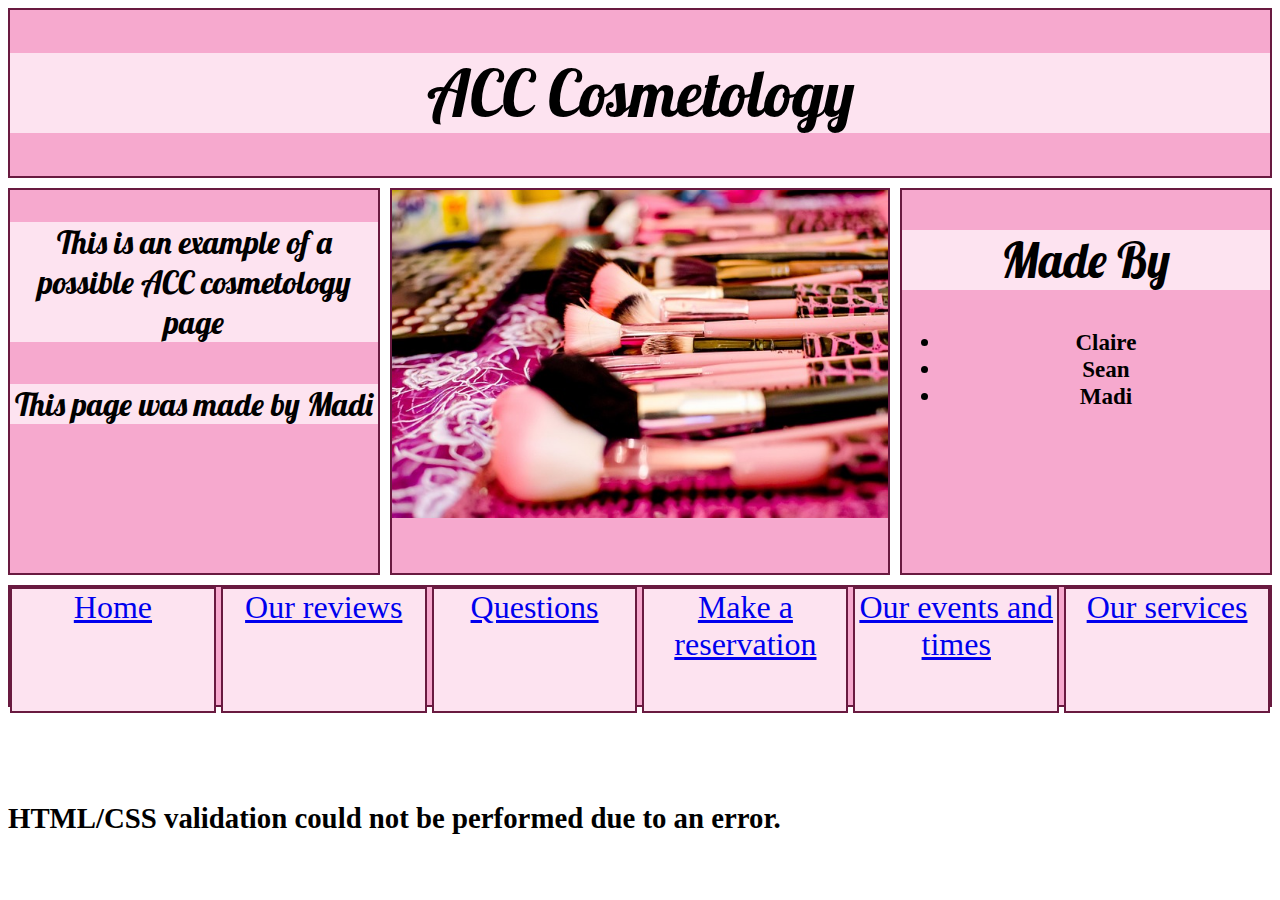
<file: index.html>
<!DOCTYPE html>
<html lang="en">
	<head>
<title>cosmetology home</title>
<script src="js/init.js"></script>
<link rel="stylesheet" type="text/css" href="styles.css">
<style>
.grid{
        display:grid;
        grid-template-rows:repeat(10,1fr);
        grid-template-columns:repeat(10,1fr);
        height:85vh;
        text-align:center;
        gap:10px;
}
.sider{
        grid-column-start:1;
        grid-column-end:4;
        grid-row-start:2;
        grid-row-end:8;
        background-color:#f6a9ce;
        border:2px solid #691a40;
}
.main{
	grid-column-start:4;
	grid-column-end:8;
	grid-row-start:2;
	grid-row-end:8;
	background-color:#f6a9ce;
        border:2px solid #691a40;
}
.sidel{
	grid-column-start:8;
	grid-column-end:11;
	grid-row-start:2;
	grid-row-end:8;
	background-color:#f6a9ce;
	border:2px solid #691a40;
}
.header{
        grid-column-start:1;
        grid-column-end:11;
        grid-row-start:1;
        grid-row-end:2;
        background-color:#f6a9ce;
        border:2px solid #691a40;
}
.footer{
	grid-column-start:1;
	grid-column-end:11;
	grid-row-start:8;
	grid-row-end:10;
	background-color:#f6a9ce;
        border:2px solid #691a40;
}
.grid2{
        display:grid;
        grid-template-rows:repeat(1,1fr);
        grid-template-columns:repeat(12,1fr);
        height:14vh;
        text-align:center;
        gap:5px;
}

.block1{
	grid-column-start:1;
	grid-column-end:3;
	grid-row-start:1;
	grid-row-end:1;
	background-color:#fde3f0;
        border:2px solid #691a40;
}
.block2{
	grid-column-start:3;
        grid-column-end:5;
        grid-row-start:1;
        grid-row-end:1;
        background-color:#fde3f0;
        border:2px solid #691a40;
}
.block3{
	grid-column-start:5;
        grid-column-end:7;
        grid-row-start:1;
        grid-row-end:1;
        background-color:#fde3f0;
        border:2px solid #691a40;
}
.block4{
	grid-column-start:7;
        grid-column-end:9;
        grid-row-start:1;
        grid-row-end:1;
        background-color:#fde3f0;
        border:2px solid #691a40;
}
.block5{
	grid-column-start:9;
        grid-column-end:11;
        grid-row-start:1;
        grid-row-end:1;
        background-color:#fde3f0;
        border:2px solid #691a40;
}
.block6{
	grid-column-start:11;
        grid-column-end:13;
        grid-row-start:1;
        grid-row-end:1;
        background-color:#fde3f0;
        border:2px solid #691a40;
}
</style>
</head>
<body>
<div class="grid">
<div class="header"><h1>ACC Cosmetology</h1></div>
<div class="sidel">
<h2>Made By</h2>
<ul>
<li>Claire</li>
<li>Sean</li>
<li>Madi</li>
</ul> 
</div>
<div class="main"><img src="images/brushes.jpg" alt="makeup brushes" style="width:100%; max-height:100%"></div>
<div class="sider">
	<h3>This is an example of a possible ACC cosmetology page</h3>
	<h4>This page was made by Madi</h4>

</div>

<div class="footer">
<div class="grid2">
<div class="block1"><a href="index.html">Home</a></div>
<div class="block2"><a href="reviews.html">Our reviews</a></div>
<div class="block3"><a href="time.html">Questions</a></div>
<div class="block4"><a href="Reservations.html">Make a reservation</a></div>
<div class="block5"><a href="times.html">Our events and times</a></div>
<div class="block6"><a href="Services.html">Our services</a></div>
</div>
</div>

</div>
</body>
</html>
</file>
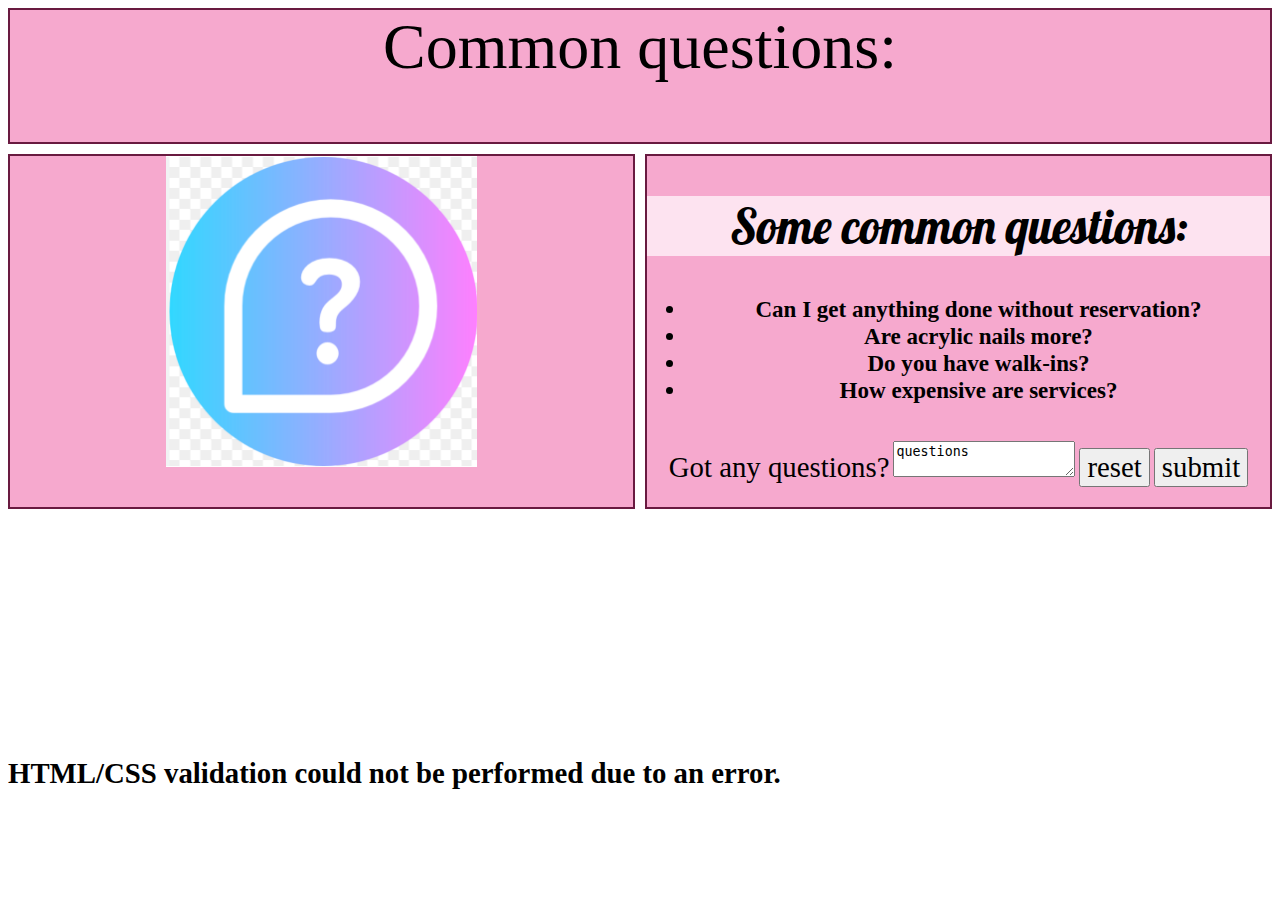
<file: questionsform.html>
<!DOCTYPE html>
<html lang="en">
        <head>
<title>Cosmetology reviws</title>
<script src="js/init.js"></script>
<link rel="stylesheet" type="text/css" href="styles.css">
<style>
.grid{
        display:grid;
        grid-template-rows:repeat(10,1fr);
        grid-template-columns:repeat(10,1fr);
        height:80vh;
        text-align:center;
        font-size:1em;
        gap:10px;
}
.sidel{
        grid-column-start:1;
        grid-column-end:6;
        grid-row-start:3;
        grid-row-end:8;
        background-color:#f6a9ce;
        border:2px solid #691a40;
}
.sider{
        grid-column-start:6;
        grid-column-end:11;
        grid-row-start:3;
        grid-row-end:8;
        background-color:#f6a9ce;
        border:2px solid #691a40;
}
.header{
        grid-column-start:1;
        grid-column-end:11;
        grid-row-start:1;
        grid-row-end:3;
        background-color:#f6a9ce;
        border:2px solid #691a40;
        font-size:4em;
}
.footer{
 grid-column-start:1;
        grid-column-end:11;
 grid-row-start:8;
        grid-row-end:10;
        background-color:#f6a9ce;
        border:2px solid #691a40;
}
.image{
        object-fit:cover;
}

</style>
</head>
<body>
<div class="grid">
<div class="header">Common questions:</div>
<div class="sidel">

        <div class="image"><img src="images/Help icon.png" alt="Questions" style="width:50%; max-height:50%"></div>
</div>
<div class="sider">

<h2>Some common questions:</h2>
<ul>
        <li>Can I get anything done without reservation?</li>
        <li>Are acrylic nails more?</li>
        <li>Do you have walk-ins?</li>
        <li>How expensive are services?</li>
</ul>
<br>
<form action="https://httpbin.org/post" method="POST">
        <label for="feedback">Got any questions?</label>
        <textarea id="feedback" name="questions" rows="2" cols="20" placeholder="questions?">questions</textarea>
        <input type="reset" value="reset">
        <input type="submit" value="submit">
</form>


</div>
</file>
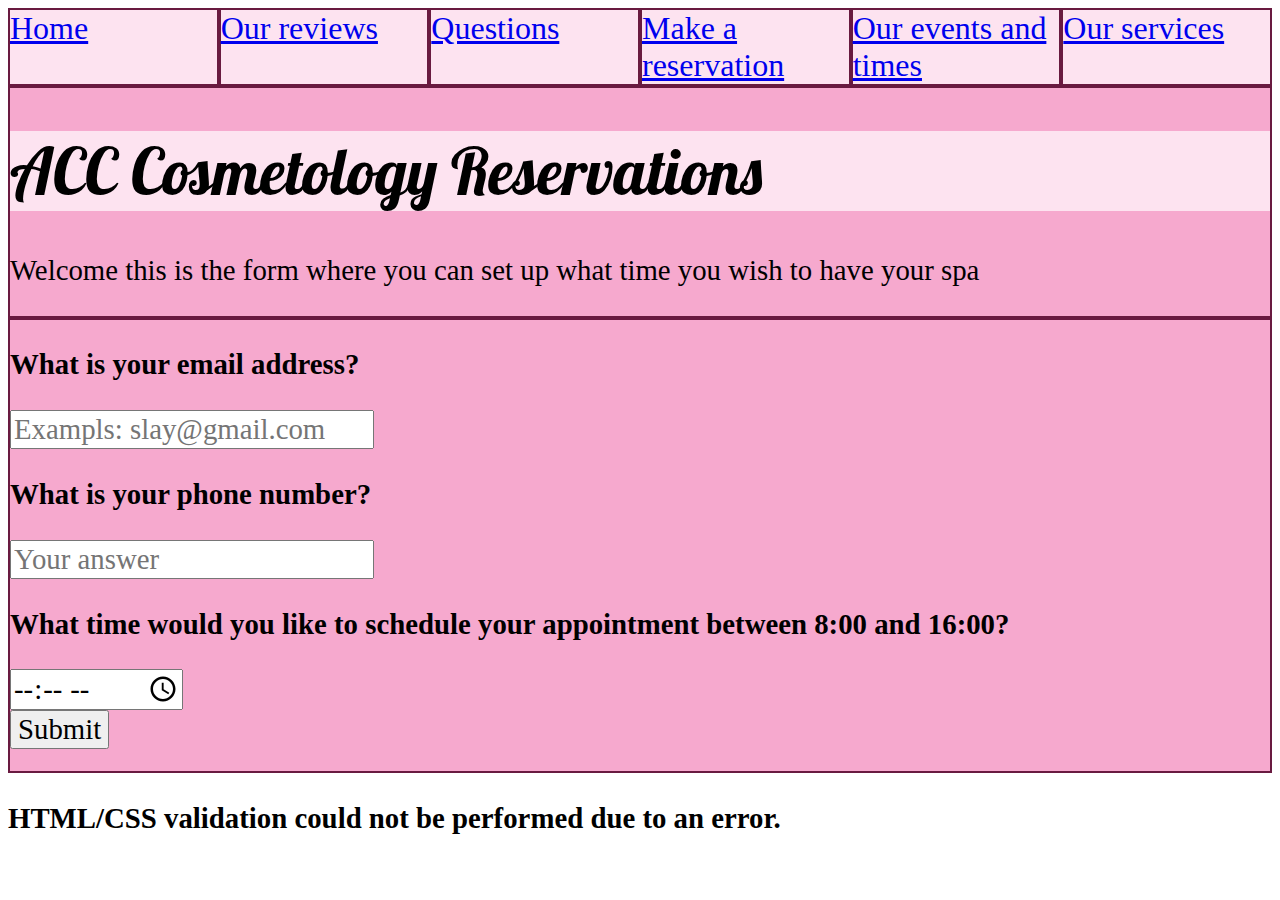
<file: Reservations.html>
<!DOCTYPE html>
<html lang="en">
    <head>
        <title>ACC Cosmetology Reservations</title>
	<link rel="stylesheet" type="text/css" href="styles.css">
    	<script src="js/init.js"></script>
        <style>
	.grid{
    	    display:grid;
    	    grid-template-rows: repeat(8, 1fr);
    	    grid-template-columns: repeat(6, 1fr);
    	    height: 85vh;
	}
	.block1{
	    grid-area: 1/1/2/2;
	    background-color:#fde3f0;
       	    border:2px solid #691a40;
	}
	.block2{
	    grid-area: 1/2/2/3;
	    background-color:#fde3f0;
            border:2px solid #691a40;
        }
	.block3{
	    grid-area: 1/3/2/4;
	    background-color:#fde3f0;
            border:2px solid #691a40;
        }
	.block4{
	    grid-area: 1/4/2/5;
	    background-color:#fde3f0;
            border:2px solid #691a40;
        }
	.block5{
	    grid-area: 1/5/2/6;
	    background-color:#fde3f0;
            border:2px solid #691a40;
        }
	.block6{
	    grid-area: 1/6/2/7;
	    background-color:#fde3f0;
            border:2px solid #691a40;
        }
	.header{
	    grid-area: 2/1/3/7;
	    background-color:#f6a9ce;
            border:2px solid #691a40;
	    gap:5px;
	}
	.body{
	    grid-area: 3/1/9/7;
	    background-color:#f6a9ce;
            border:2px solid #691a40;
	    gap:5px;
	}
	</style>
    </head>
    <body>
	<div class="grid">
	    <div class="block1"><a href="index.html">Home</a></div>
            <div class="block2"><a href="reviews.html">Our reviews</a></div>
            <div class="block3"><a href="time.html">Questions</a></div>
	    <div class="block4"><a href="Reservations.html">Make a reservation</a></div>
	    <div class="block5"><a href="times.html">Our events and times</a></div>
	    <div class="block6"><a href="Services.html">Our services</a></div>
	    <div class="header">
		<h1>ACC Cosmetology Reservations</h1>
		<p>Welcome this is the form where you can set up what time you wish to have your spa</p>
	    </div>
	    <div class="body">
		<form action="https://httpbin.org/post" method="POST">
			<p><strong>What is your email address?</strong></p>
			<input type="email" id="email" name="email" placeholder="Exampls: slay@gmail.com" required>
			<br>
			<p><strong>What is your phone number?</strong></P>
			<input type="text" id="phone" name="phone" pattern="[0-9]{3}-[0-9]{3}-[0-9]{4}" placeholder="Your answer" required>
			<br>
			<p><strong>What time would you like to schedule your appointment between 8:00 and 16:00?</strong></p>
			<input type="time" id="time" name="time" min="08:00" max="16:00" required>	
			<br>
			<input type="submit" name="submit">
	     	</form>
	    </div>
        </div>
    </body>
</html>
</file>
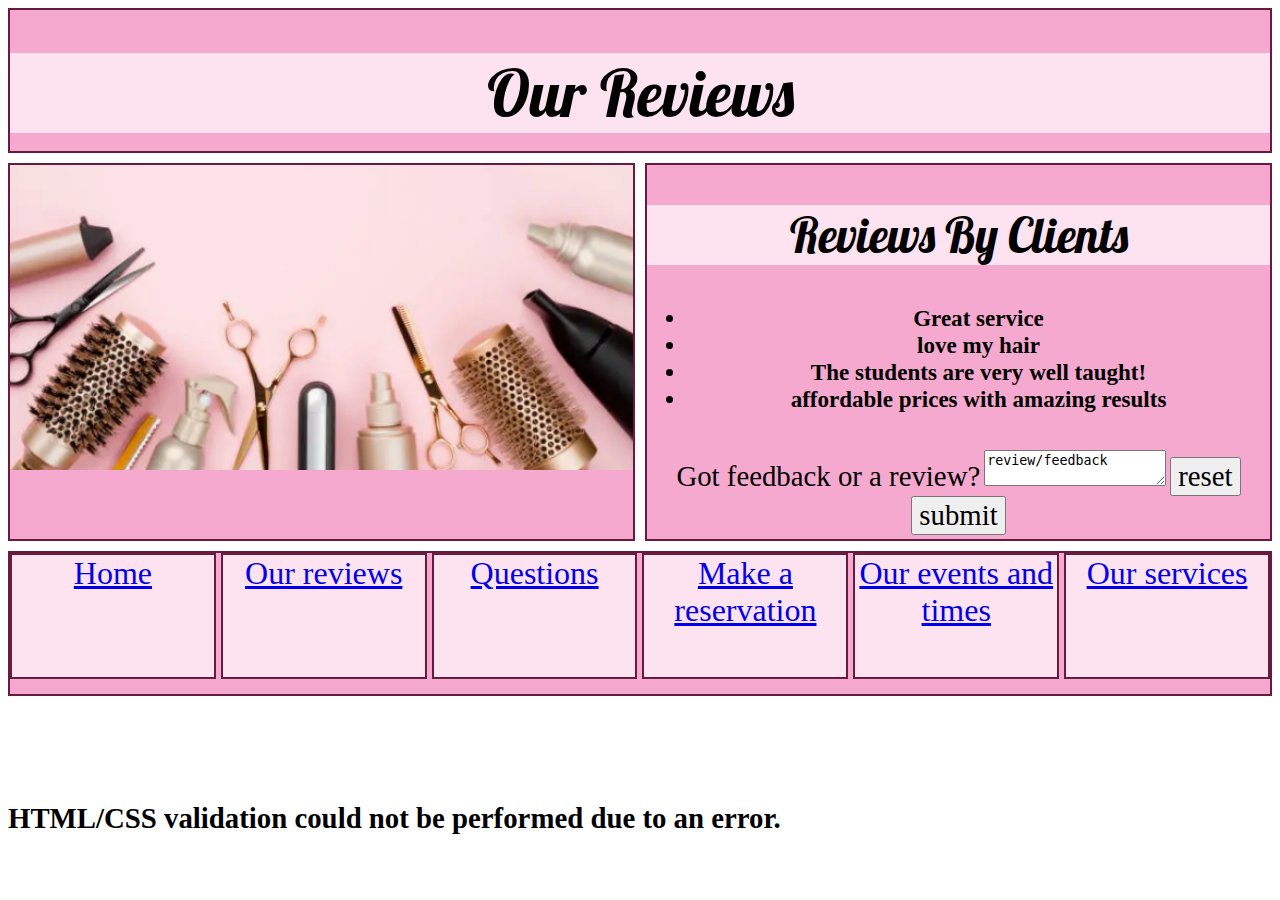
<file: reviews.html>
<!DOCTYPE html>
<html lang="en">
	<head>
<title>cosmetology review</title>
<script src="js/init.js"></script>
<link rel="stylesheet" type="text/css" href="styles.css">
<style>
.grid{
        display:grid;
        grid-template-rows:repeat(10,1fr);
        grid-template-columns:repeat(10,1fr);
        height:85vh;
        text-align:center;
        gap:10px;
}
.sidel{
        grid-column-start:1;
        grid-column-end:6;
        grid-row-start:3;
        grid-row-end:8;
        background-color:#f6a9ce;
        border:2px solid #691a40;
}
.sider{
	grid-column-start:6;
	grid-column-end:11;
	grid-row-start:3;
	grid-row-end:8;
	background-color:#f6a9ce;
	border:2px solid #691a40;
}
.header{
        grid-column-start:1;
        grid-column-end:11;
        grid-row-start:1;
        grid-row-end:3;
        background-color:#f6a9ce;
        border:2px solid #691a40;
}
.footer{
	grid-column-start:1;
	grid-column-end:11;
	grid-row-start:8;
	grid-row-end:10;
	background-color:#f6a9ce;
        border:2px solid #691a40;
}
.image{
	object-fit:cover;
}
.grid2{
        display:grid;
        grid-template-rows:repeat(1,1fr);
        grid-template-columns:repeat(12,1fr);
        height:14vh;
        text-align:center;
        gap:5px;
}

.block1{
	grid-column-start:1;
	grid-column-end:3;
	grid-row-start:1;
	grid-row-end:1;
	background-color:#fde3f0;
        border:2px solid #691a40;
}
.block2{
	grid-column-start:3;
        grid-column-end:5;
        grid-row-start:1;
        grid-row-end:1;
        background-color:#fde3f0;
        border:2px solid #691a40;
}
.block3{
	grid-column-start:5;
        grid-column-end:7;
        grid-row-start:1;
        grid-row-end:1;
        background-color:#fde3f0;
        border:2px solid #691a40;
}
.block4{
	grid-column-start:7;
        grid-column-end:9;
        grid-row-start:1;
        grid-row-end:1;
        background-color:#fde3f0;
        border:2px solid #691a40;
}
.block5{
	grid-column-start:9;
        grid-column-end:11;
        grid-row-start:1;
        grid-row-end:1;
        background-color:#fde3f0;
        border:2px solid #691a40;
}
.block6{
	grid-column-start:11;
        grid-column-end:13;
        grid-row-start:1;
        grid-row-end:1;
        background-color:#fde3f0;
        border:2px solid #691a40;
}

</style>
</head>
<body>
<div class="grid">
	<div class="header"><h1>Our Reviews</h1></div>
<div class="sidel">

	<div class="image"><img src="images/hair.png" alt="hair cutting tools" style="width:100%; max-height:100%"></div>
</div>
<div class="sider">
	<h2>Reviews By Clients</h2>
<ul>
	<li>Great service</li>
	<li>love my hair</li>
	<li>The students are very well taught!</li>
	<li>affordable prices with amazing results</li>
</ul>
<br>
<form action="https://httpbin.org/post" method="POST">
	<label for="feedback">Got feedback or a review?</label>
	<textarea id="feedback" name="feedback" rows="2" cols="20" placeholder="review/feedback">review/feedback</textarea>
	<input type="reset" value="reset">
	<input type="submit" value="submit">
</form>


</div>
<div class="footer">
<div class="grid2">
<div class="block1"><a href="index.html">Home</a></div>
<div class="block2"><a href="reviews.html">Our reviews</a></div>
<div class="block3"><a href="time.html">Questions</a></div>
<div class="block4"><a href="Reservations.html">Make a reservation</a></div>
<div class="block5"><a href="times.html">Our events and times</a></div>
<div class="block6"><a href="Services.html">Our services</a></div>
</div>
</div>



</div>
</body>
</html>
</file>
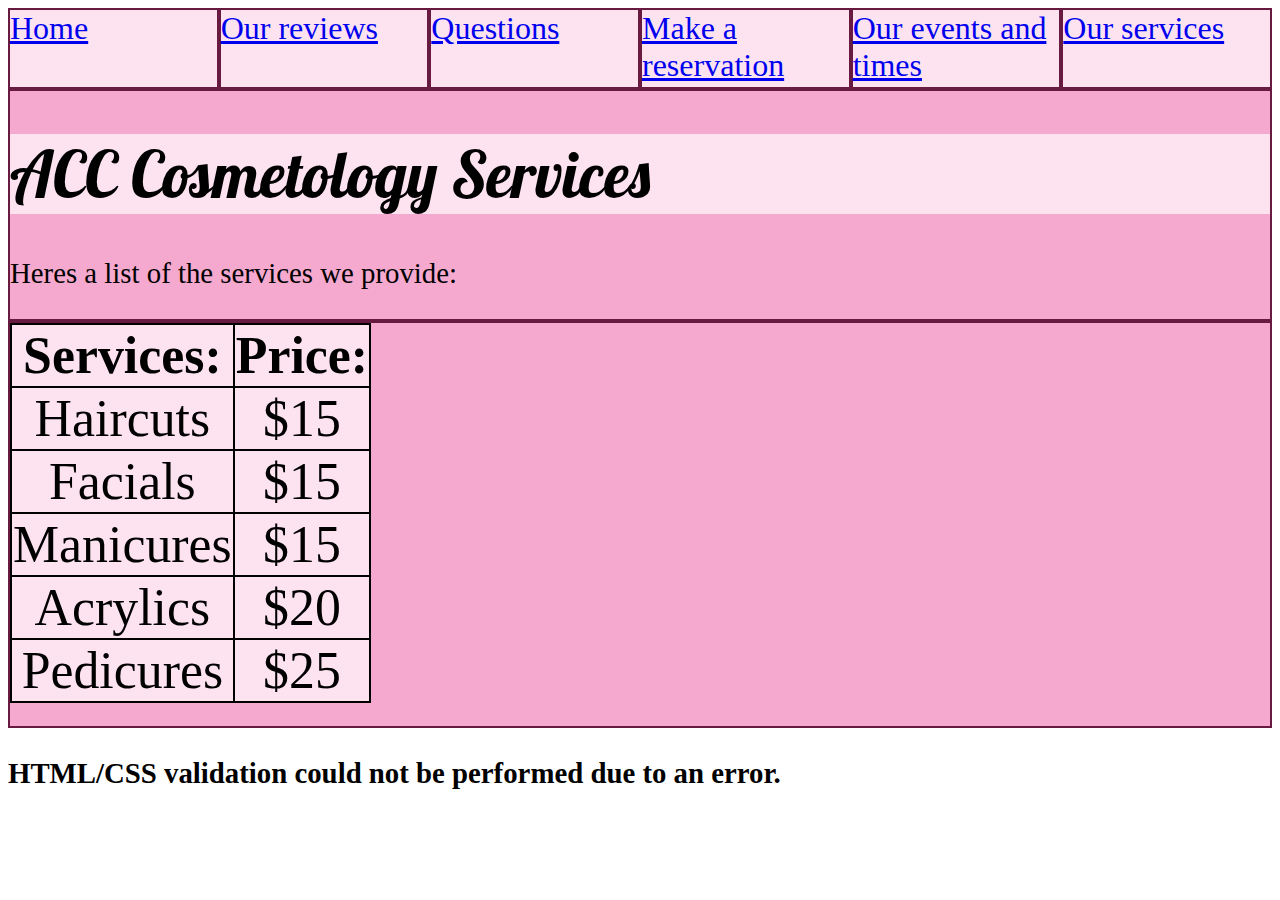
<file: Services.html>
<!DOCTYPE html>
<html lang="en">
    <head>
        <title>ACC Cosmetology Services</title>
	<link rel="stylesheet" type="text/css" href="styles.css">
    	<script src="js/init.js"></script>
	<style>
	.grid{
    	    display:grid;
    	    grid-template-rows: repeat(7, 1fr);
    	    grid-template-columns: repeat(6, 1fr);
    	    height:80vh;
	}
	.block1{
	    grid-area: 1/1/2/2;
	    background-color:#fde3f0;
       	    border:2px solid #691a40;
	}
	.block2{
	    grid-area: 1/2/2/3;
	    background-color:#fde3f0;
            border:2px solid #691a40;
        }
	.block3{
	    grid-area: 1/3/2/4;
	    background-color:#fde3f0;
            border:2px solid #691a40;
        }
	.block4{
	    grid-area: 1/4/2/5;
	    background-color:#fde3f0;
            border:2px solid #691a40;
        }
	.block5{
	    grid-area: 1/5/2/6;
	    background-color:#fde3f0;
            border:2px solid #691a40;
        }
	.block6{
	    grid-area: 1/6/2/7;
	    background-color:#fde3f0;
            border:2px solid #691a40;
        }
	.header{
	    grid-area: 2/1/3/7;
	    background-color:#f6a9ce;
            border:2px solid #691a40;
	    gap:5px;
	}
	.body{
	    grid-area: 3/1/8/7;
	    background-color:#f6a9ce;
            border:2px solid #691a40;
	    gap:5px;
	}
	</style>
    </head>
    <body>
    <div class="grid">
	<div class="block1"><a href="index.html">Home</a></div>
        <div class="block2"><a href="reviews.html">Our reviews</a></div>
        <div class="block3"><a href="time.html">Questions</a></div>
	<div class="block4"><a href="Reservations.html">Make a reservation</a></div>
	<div class="block5"><a href="times.html">Our events and times</a></div>
	<div class="block6"><a href="Services.html">Our services</a></div>
	<div class="header">
	<h1>ACC Cosmetology Services</h1>
	<p>Heres a list of the services we provide: </p>
	</div>
	<div class="body">
	<table>
  	    <tr>
    		<th>Services:</th>
    		<th>Price:</th>
	    </tr>
  	    <tr>
    		<td>Haircuts</td>
    		<td>$15</td>
  	    </tr>
	    <tr>
                <td>Facials</td>
                <td>$15</td>
            </tr>
	    <tr>
                <td>Manicures</td>
                <td>$15</td>
            </tr>
	    <tr>
                <td>Acrylics</td>
                <td>$20</td>
            </tr>
	    <tr>
                <td>Pedicures</td>
                <td>$25</td>
            </tr>
	</table>
	</div>
    </body>
</html>
</file>
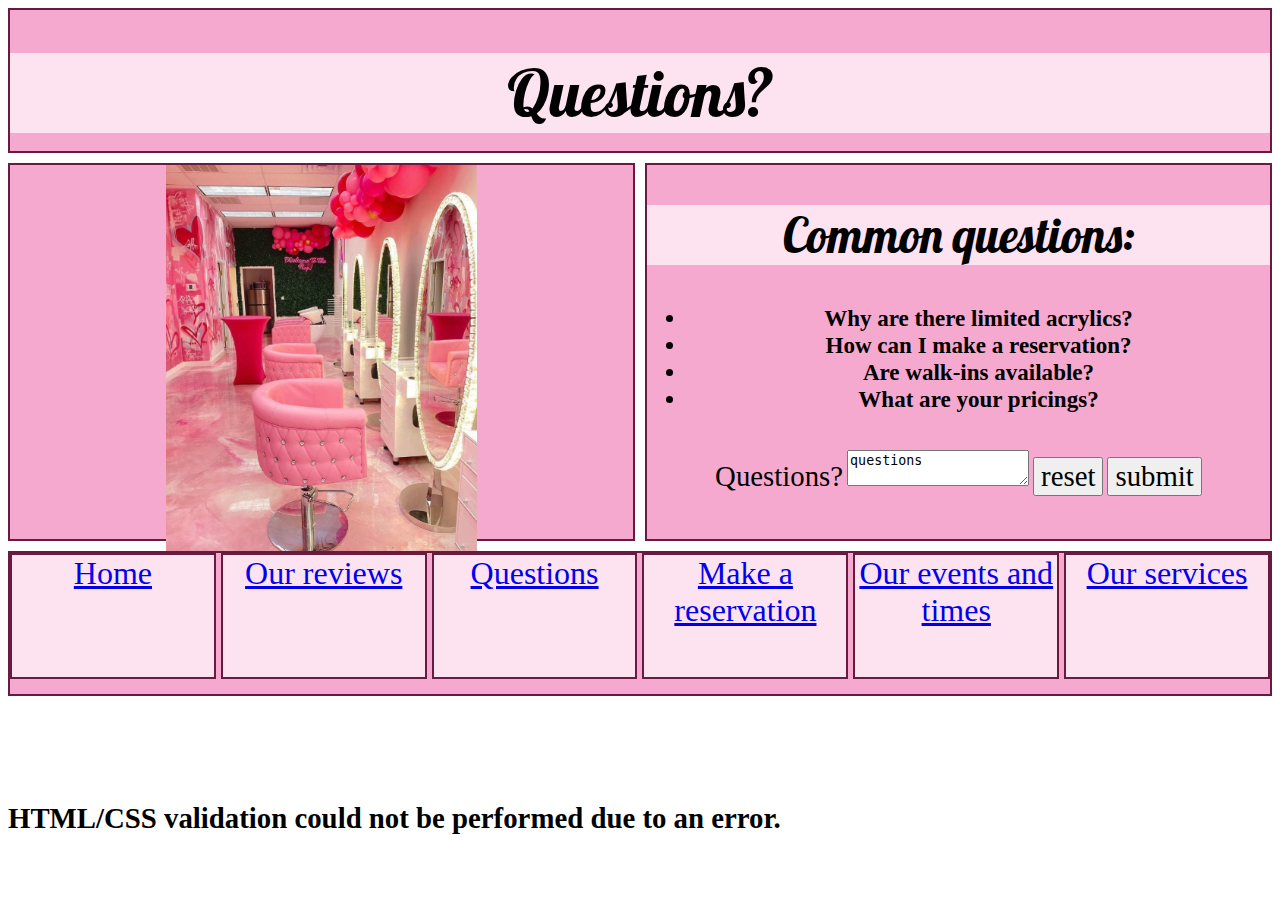
<file: time.html>
<!DOCTYPE html>
<html lang="en">
        <head>
<title>Cosmetology services</title>
<script src="js/init.js"></script>
<link rel="stylesheet" type="text/css" href="styles.css">
<style>
.grid{
        display:grid;
        grid-template-rows:repeat(10,1fr);
        grid-template-columns:repeat(10,1fr);
        height:85vh;
        text-align:center;
        gap:10px;
}
.sidel{
        grid-column-start:1;
        grid-column-end:6;
        grid-row-start:3;
        grid-row-end:8;
        background-color:#f6a9ce;
        border:2px solid #691a40;
}
.sider{
        grid-column-start:6;
        grid-column-end:11;
        grid-row-start:3;
        grid-row-end:8;
        background-color:#f6a9ce;
        border:2px solid #691a40;
}
.header{
        grid-column-start:1;
        grid-column-end:11;
        grid-row-start:1;
        grid-row-end:3;
        background-color:#f6a9ce;
        border:2px solid #691a40;
}
.footer{
        grid-column-start:1;
        grid-column-end:11;
	grid-row-start:8;
        grid-row-end:10;
        background-color:#f6a9ce;
        border:2px solid #691a40;
}
.image{
        object-fit:cover;
}
.grid2{
        display:grid;
        grid-template-rows:repeat(1,1fr);
        grid-template-columns:repeat(12,1fr);
        height:14vh;
        text-align:center;
        gap:5px;
}

.block1{
        grid-column-start:1;
        grid-column-end:3;
        grid-row-start:1;
        grid-row-end:1;
        background-color:#fde3f0;
        border:2px solid #691a40;
}
.block2{
        grid-column-start:3;
        grid-column-end:5;
 grid-row-start:1;
        grid-row-end:1;
        background-color:#fde3f0;
        border:2px solid #691a40;
}
.block2{
        grid-column-start:3;
        grid-column-end:5;
        grid-row-start:1;
        grid-row-end:1;
        background-color:#fde3f0;
        border:2px solid #691a40;
}
.block3{
        grid-column-start:5;
        grid-column-end:7;
        grid-row-start:1;
        grid-row-end:1;
        background-color:#fde3f0;
        border:2px solid #691a40;
}
.block4{
        grid-column-start:7;
 grid-column-end:9;
        grid-row-start:1;
        grid-row-end:1;
        background-color:#fde3f0;
        border:2px solid #691a40;
}
.block5{
        grid-column-start:9;
        grid-column-end:11;
        grid-row-start:1;
        grid-row-end:1;
        background-color:#fde3f0;
        border:2px solid #691a40;
}
.block6{
        grid-column-start:11;
        grid-column-end:13;
        grid-row-start:1;
        grid-row-end:1;
        background-color:#fde3f0;
        border:2px solid #691a40;
}

</style>
</head>
<body>
<div class="grid">
	<div class="header"><h1>Questions?</h1></div>
<div class="sidel">

        <div class="image"><img src="images/Salon.png" alt="Salon" style="width:50%; max-height:50%"></div>
</div>
<div class="sider">

<h2>Common questions:</h2>
<ul>
        <li>Why are there limited acrylics?</li>
        <li>How can I make a reservation?</li>
        <li>Are walk-ins available?</li>
        <li>What are your pricings?</li>
</ul>
<br>
<form action="https://httpbin.org/post" method="POST">
        <label for="feedback">Questions?</label>
        <textarea id="feedback" name="questions" rows="2" cols="20" placeholder="questions?">questions</textarea>
        <input type="reset" value="reset">
        <input type="submit" value="submit">
</form>


</div>
<div class="footer">
<div class="grid2">
<div class="block1"><a href="index.html">Home</a></div>
<div class="block2"><a href="reviews.html">Our reviews</a></div>
<div class="block3"><a href="time.html">Questions</a></div>
<div class="block4"><a href="Reservations.html">Make a reservation</a></div>
<div class="block5"><a href="times.html">Our events and times</a></div>
<div class="block6"><a href="Services.html">Our services</a></div>
</div>
</div>

</div>
</body>
</html>
</file>
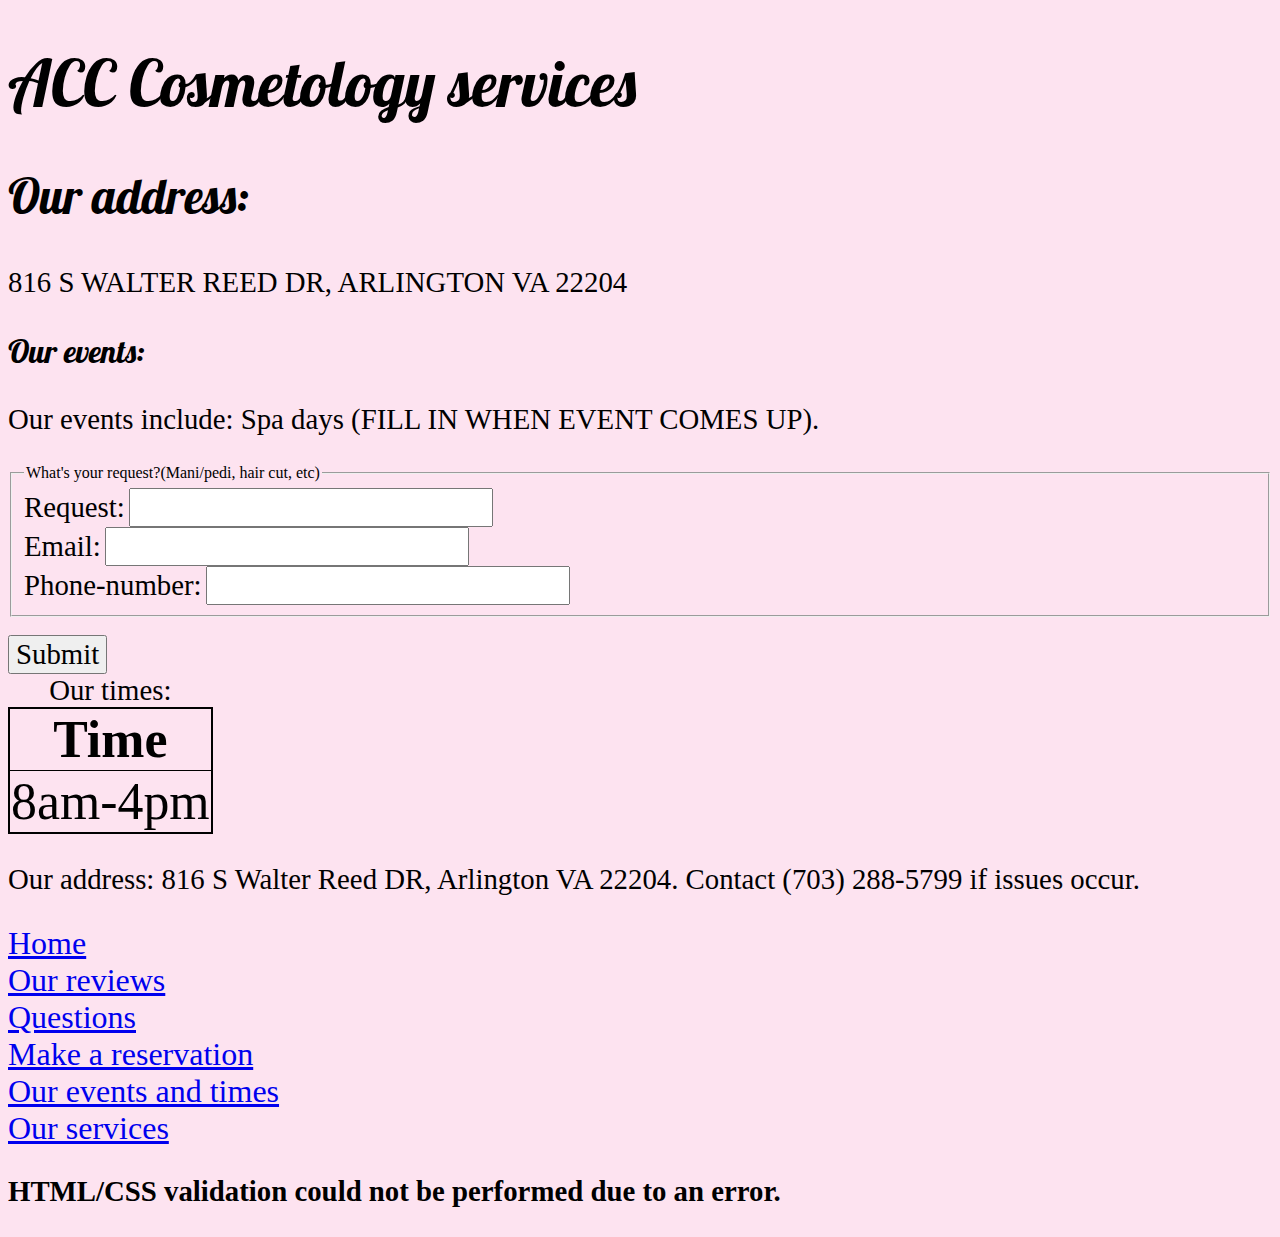
<file: times.html>
<!DOCTYPE html>
<html lang="en">
<head>
<title>Our schedule and where we are:</title>
<script src="js/init.js"></script>
<link rel="stylesheet" type="text/css" href="styles.css">
<style>
body {
        background: #fde3f0;
}
</style>                         
</head>         
<body>
<div class="grid">
<div class="header"><h1>ACC Cosmetology services</h1></div>
<h2>Our address:</h2>
<p>816 S WALTER REED DR, ARLINGTON VA 22204</p>
<h3>Our events:</h3>
<p>Our events include: Spa days (FILL IN WHEN EVENT COMES UP).</p>
<form action="forms.html" method="POST">
<fieldset>
  <legend>What's your request?(Mani/pedi, hair cut, etc)</legend>
  <label for="address">Request:</label>
  <input type="text" id="address" name="address">
  <br>
  <label for="email">Email:</label>
  <input type="email" id="email" name="email">
  <br> 
  <label for="Phone-number">Phone-number:</label>
  <input type="text" id="Phone-number" name="phone-number">
</fieldset>
<br>
<input type="submit" name="submit">
</form>
<table>
<caption>Our times:</caption>
<thead>
</thead>
<tbody>
<tr>
<th style="border:1px solid">Time</th>
</tr>
<tr>
<td style="border:1px solid">8am-4pm</td>
</tr>
</tbody>
</table>
<p>Our address: 816 S Walter Reed DR, Arlington VA 22204. Contact (703) 288-5799 if issues occur.</p>
</div>
<div class="footer">
<div class="grid2">
<div class="block1"><a href="index.html">Home</a></div>
<div class="block2"><a href="reviews.html">Our reviews</a></div>
<div class="block3"><a href="time.html">Questions</a></div>
<div class="block4"><a href="Reservations.html">Make a reservation</a></div>
<div class="block5"><a href="times.html">Our events and times</a></div>
<div class="block6"><a href="Services.html">Our services</a></div>
</div>
</body>
</html>
</file>
<file: styles.css>
@import url('https://fonts.googleapis.com/css2?family=Lobster&display=swap');
.p { 
	background: #691a40; 
}
	
.second-color { 
	background: #9e3668; 
}

.third-color { 
	background: #f6a9ce; 
}
h1 {
        font-family: "Lobster", sans-serif;
        font-weight: 100;
        background: #fde3f0;
        font-size: 400%
}
h2 {
        font-family: "Lobster", sans-serif;
        font-weight: 100;
        background: #fde3f0;
        font-size: 300%
}
h3, h4, h5 { 
	font-family: "Lobster", sans-serif;
	font-weight: 100;
	background: #fde3f0; 
	font-size: 200%
}
ul, li {
        font-family: "Times New Roman", sans-serif;
        font-size: 120%;
	font-weight: bold;
}
p, label, input {
	font-family: "Times New Roman", sans-serif;
	font-size: 180%;
}
th, td, table {
	border: 2px solid;
	border-collapse: collapse;
	font-family: "Times New Roman", sans-serif;
	text-align: center;
	font-size: 180%;
	background: #fde3f0;
}
a{
	font-family: "Times New Roman", sans-serif;
        text-align: center;
        font-size: 200%;
}
</file>
